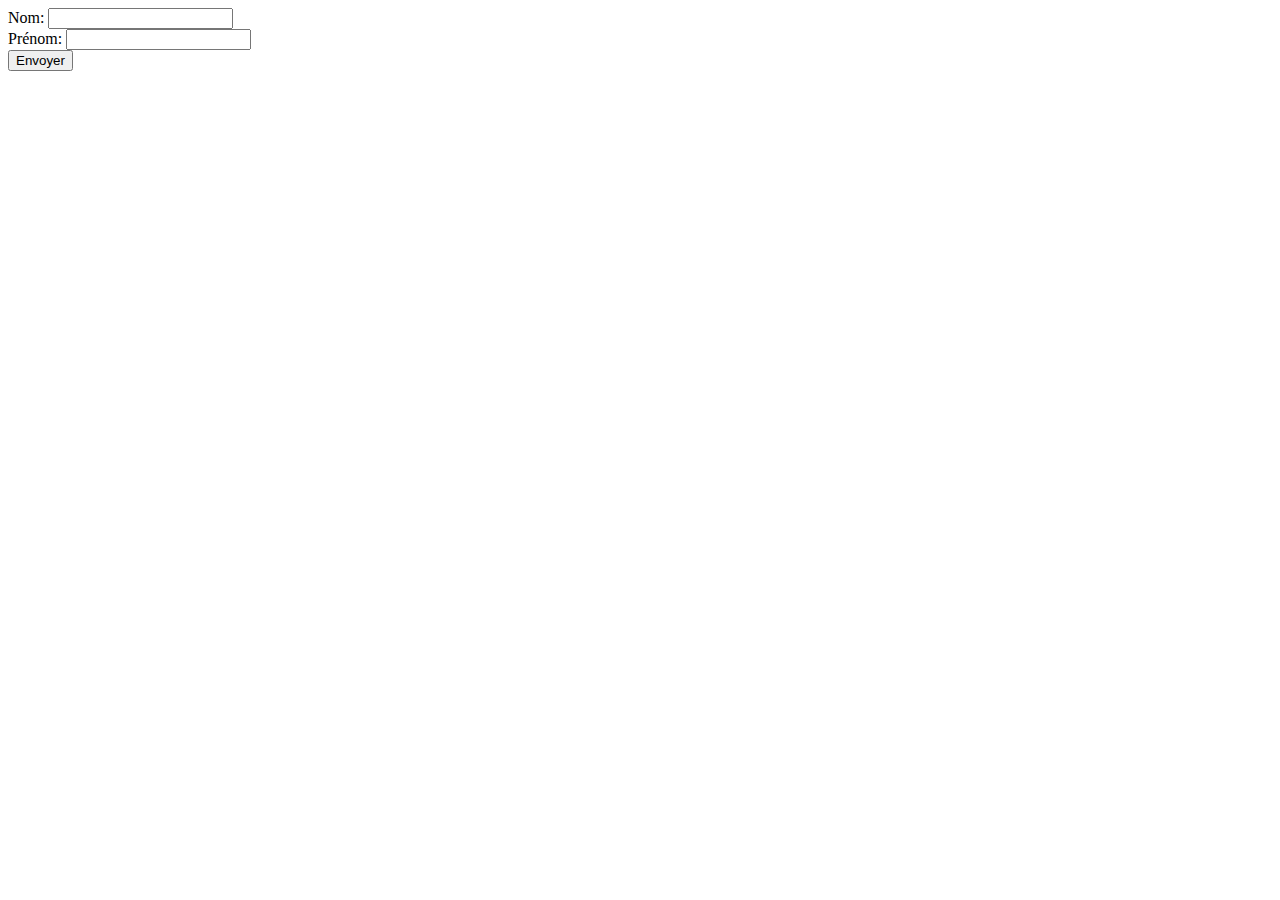
<file: php form/index.html>
<!DOCTYPE html>
<html lang="fr">
<head>
    <meta charset="UTF-8">
    <meta name="viewport" content="width=device-width, initial-scale=1.0">
    <title>Formulaire</title>
</head>
<body>
    <form id="monFormulaire">
        <label for="nom">Nom:</label>
        <input type="text" id="nom" name="nom">
        <br>
        <label for="prenom">Prénom:</label>
        <input type="text" id="prenom" name="prenom">
        <br>
        <button type="submit">Envoyer</button>
    </form>

    <script src="script.js"></script>
</body>
</html>
</file>
